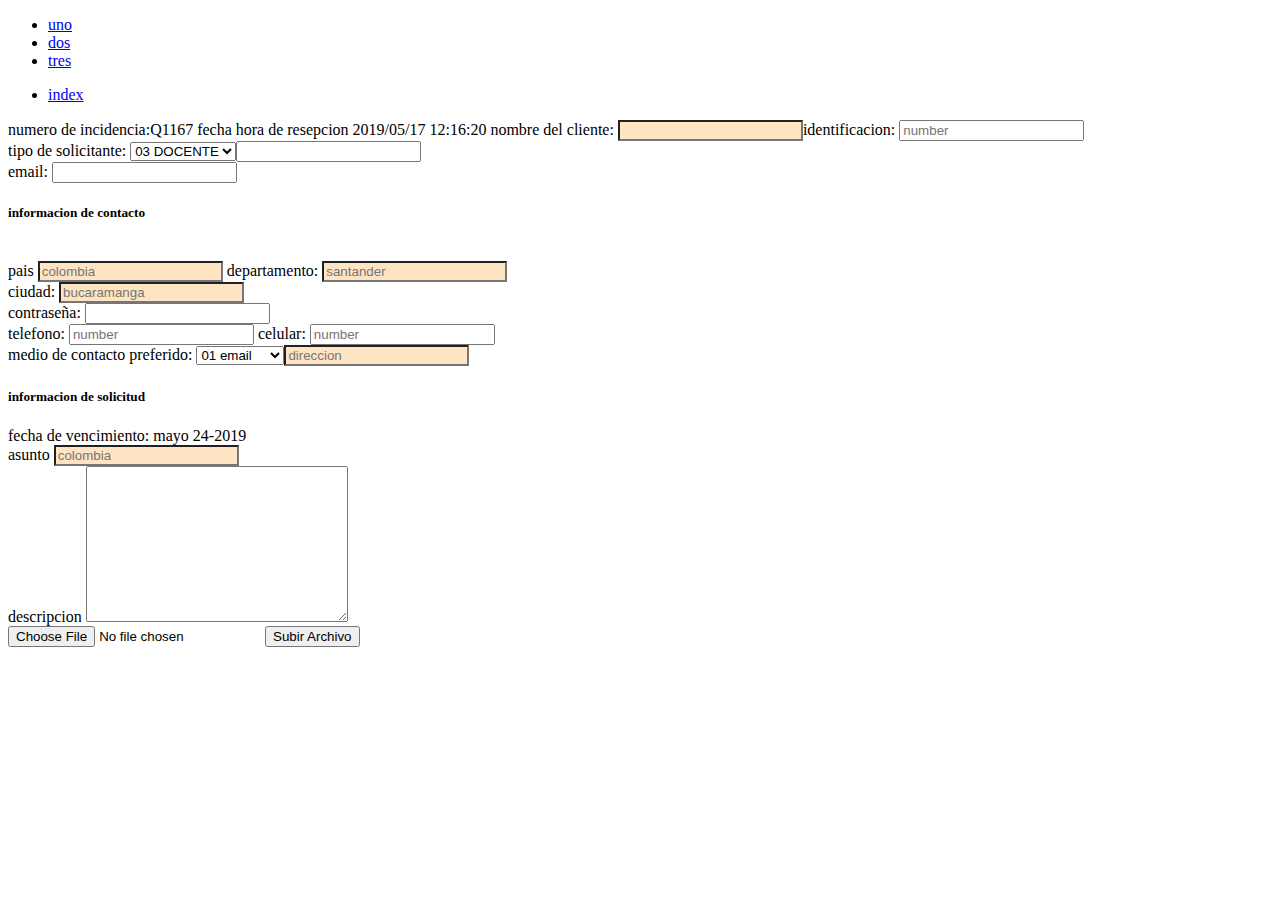
<file: index.html>
<!DOCTYPE html>
<html lang="en">
<head>
  <nav>
        <ul>
          <li>
            <a href="#">uno</a>
          </li>
          <li>
            <a href="#">dos</a
          </li>
          <li>
            <a href="#">tres</a>
          </li>
        </ul>
      </nav>
  <link rel="stylesheet" href="style.css">
  <ul>
    <li>
      <a href="formulario.html">index</a>
    </li>
  </ul>

  <meta charset="UTF-8">
  <meta name="viewport" content="width=device-width, initial-scale=1.0">
  <title>formulario</title>
</head>
<body>
  
 <form >

    
     

      <label for="type">numero de incidencia:Q1167</label>
      <label for="type"><fecha>fecha hora de resepcion 2019/05/17        12:16:20</label>
      

    <form action="get"autocomplete="on">
      


      <label for="nombre">nombre del cliente:</label>
      <input type="text" id="nombre"
       
    <label for="identificacion">identificacion:</label>
    <input id="identificacion" type="number" placeholder="number" pattern="[A-Z a-z]+" required >
     <div>

      <label for="solicitante">tipo de solicitante:</label>
    <select name="" id="solicitante"required>
       <option value="1">03 DOCENTE</option>
       <option value="2">04 ALUMNO</option>
       <option value="3">05 RECTORA</option>
       


       <label for="tipo de solicitante">tipo de solicitante</label>
      <input type="tipo de solicitante">
    <div>
    <label for="email">email:</label>
    <input id="email" type="email" name="email"required>
    </div>

    <h5>informacion de contacto</h5>

    <form action="get"autocomplete="on">
      <br>
      <label for="pais">pais</label>
      <input type="text" id="nombre" placeholder="colombia"required minlength="10" max="12" pattern="[A-Z a-z]+">
      
    <label for="departamento">departamento:</label>
    <input id="departamento" type="text" placeholder="santander" pattern="[A-Z a-z]+" required min="10" max="12">
     <div>
    <label for="ciudad">ciudad:</label>
    <input id="ciudad" type="text" placeholder="bucaramanga"pattern="[A-Z a-z]+"required>
    </div>
    <label for="pass">contraseña:</label>
    <input id="password" type="password" name="pass" required>
    <div>
     
      <label for="telefono">telefono:</label>
    <input id="telefono" type="number" placeholder="number" pattern="[A-Z a-z]+" required >
      <label for="celular">celular:</label>
    <input id="celular" type="number" placeholder="number" pattern="[A-Z a-z]+" required >
    </div>
   
<label for="medio de contacto preferido">medio de contacto preferido:</label>
    <select name="" id="medio de contacto preferido"required>
       <option value="1">01 email</option>
       <option value="2">02 telefono</option>
       <option value="3">03 celular</option>
<div>
       <label for="direccio">direccion:</label>
       <input id="direccion" type="text" placeholder="direccion" pattern="[A-Z a-z]+" required min="10" max="12">
       </div>
       <div>
        
    <h5>informacion de solicitud</h5>

    <div><label for="type"><fecha>fecha de vencimiento: mayo 24-2019</label>
      </div>
       <div>
      <label for="asunto">asunto</label>
      <input type="text" id="nombre" placeholder="colombia"required minlength="10" max="12" pattern="[A-Z a-z]+">
      </div>
       <div>
      <label for="descripcion">descripcion</label>
      <textarea name="asunto" id="asunto" cols="30" rows="10"></textarea>
      </div>
      <div>
         <form action="/ruta_del_script_de_procesamiento" method="POST" enctype="multipart/form-data">
        <input type="file" name="archivo"accept=.png, .jpg.>
        <button type="submit">Subir Archivo</button>
    </form>
      </div>



</body>
</html>
</file>
<file: style.css>
body {
 
}

header nav ul li a {
  color: blue;
}

header nav ul li:first-child a {
  color: red;
}

header nav ul li:last-child a {
  color: blue;
  font-size; 

}
header nav ul li :nth-child(2 ) a {
  color: red;
  font-size; 
}

 input [type=pasword] {
 background-color: aqua;
 }
  
 input[type=text]{
  background-color: bisque;
 }
 nput[type=number]{
  background-color: brown;
 }

 a[href="#somos"]{
  color: aqua;

 }

 a[href=".edu.co"]{
  color: bisque;
 }

 article
</file>
